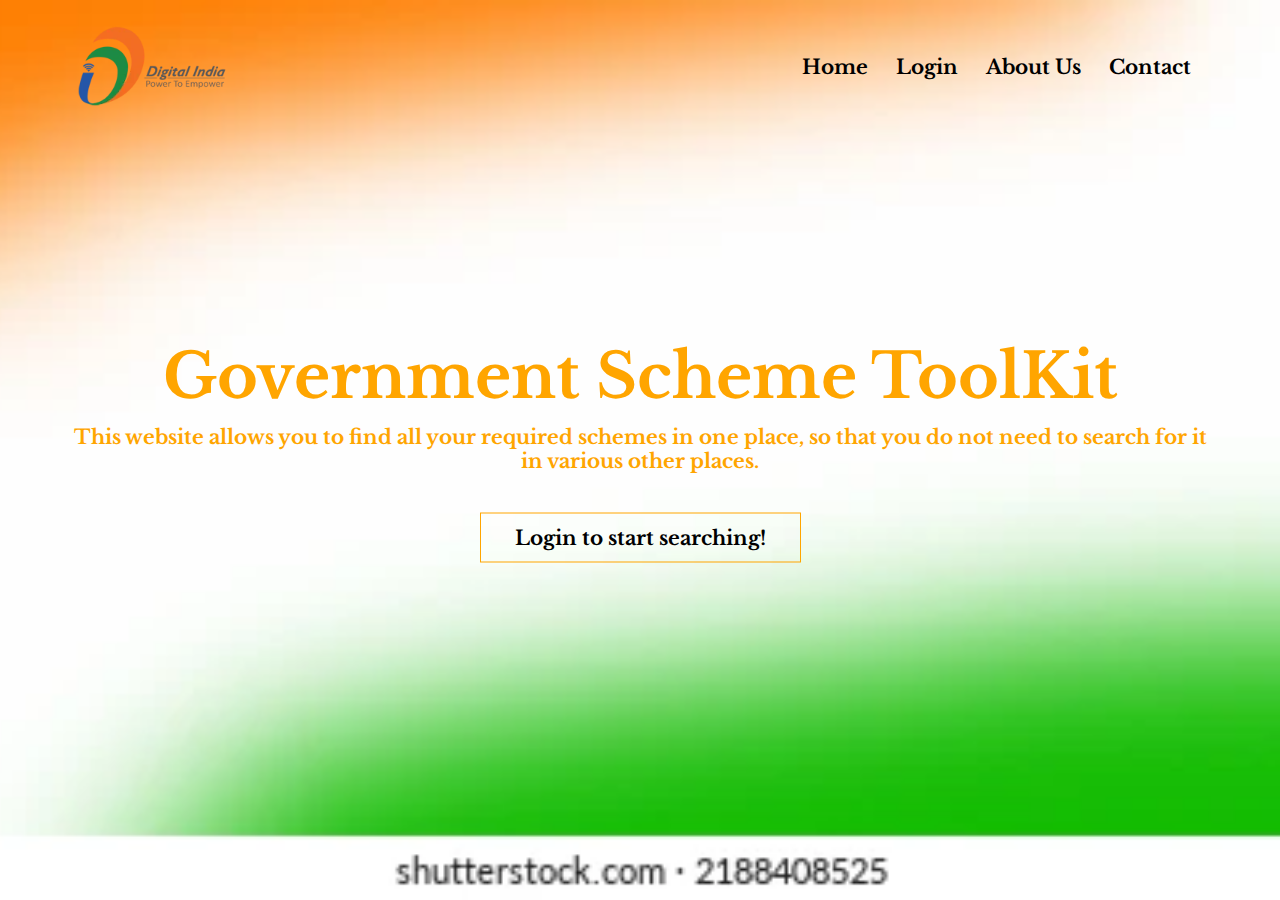
<file: DBMS Project/public/index.html>
<!DOCTYPE html>
<html lang="en">
<head>
    <meta charset="UTF-8">
    <meta name="viewport" content="width=device-width, initial-scale=1.0">
    <title>Government Scheme ToolKit</title>
    <link rel="stylesheet" href="./style.css">
    <link rel="preconnect" href="https://fonts.googleapis.com">
    <link rel="preconnect" href="https://fonts.gstatic.com" crossorigin>
    <link href="https://fonts.googleapis.com/css2?family=Libre+Baskerville:ital,wght@0,400;0,700;1,400&display=swap" rel="stylesheet">
    <link href="https://maxcdn.bootstrapcdn.com/font-awesome/4.2.0/css/font-awesome.min.css" rel="stylesheet">
</head>
<body>
    <section class="header">
        <nav>
            <a href="./index.html"><img src="./assets/images/logo.webp"></a>
            <div class="nav-links" id="navLinks">
                <i class="fa fa-times" aria-hidden="true" onclick="hideMenu()"></i>
                <ul>
                    <li><a href="./index.html">Home</a></li>
                    <li><a href="./main/login.html">Login</a></li>
                    <li><a href="">About Us</a></li>
                    <li><a href="">Contact</a></li>
                </ul>
            </div>
            <i class="fa fa-bars" aria-hidden="true" onclick="showMenu()"></i>
        </nav>
        <div class="text-box">
            <h1>Government Scheme ToolKit</h1>
            <p>This website allows you to find all your required schemes in 
                one place, so that you do not need to search for it in various other places.
            </p>
            <a href="./main/login.html" class="main-button">Login to start searching!</a>
        </div>
    </section>
<script>
    var navLinks=document.getElementById("navLinks");
    function showMenu(){
        navLinks.style.right="0";
    }
    function hideMenu(){
        navLinks.style.right="-200px";
    }

</script>
</body>
</html>
</file>
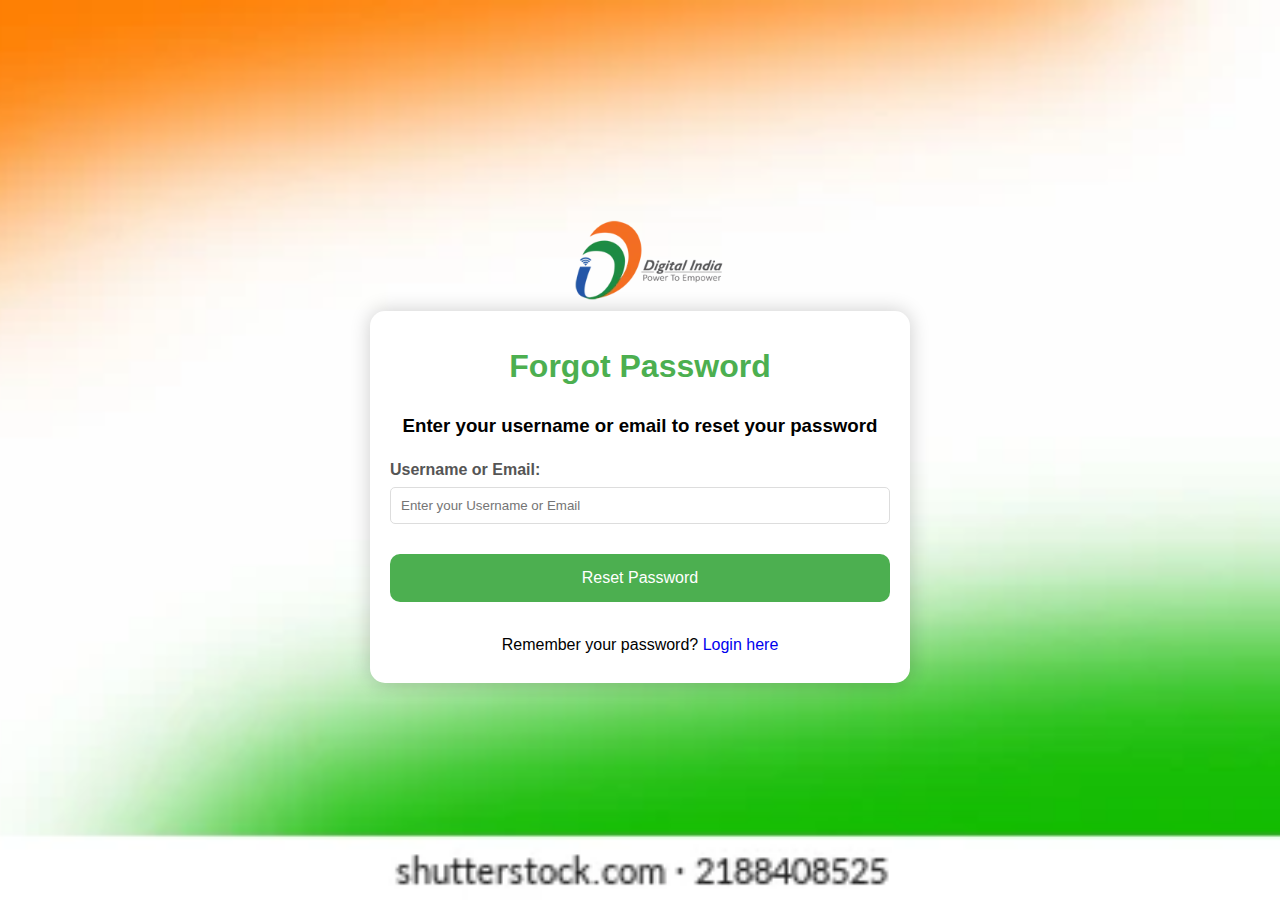
<file: DBMS Project/public/main/forgot.html>
<!DOCTYPE html> 
<html> 

<head> 
	<title>Forgot Password</title> 
	<link rel="stylesheet"
		href="./forgot_password_style.css"> 
</head> 

<body> 
	<section class="header">
		<nav>
			<a href="./login.html"><img src="../assets/images/logo.webp"></a>
		</nav>
	</section>
	<div class="main"> 
		<h1>Forgot Password</h1> 
		<h3>Enter your username or email to reset your password</h3> 
		<form action=""> 
			<label for="username_or_email"> 
				Username or Email: 
			</label> 
			<input type="text"
				id="username_or_email"
				name="username_or_email"
				placeholder="Enter your Username or Email" required> 

			<div class="wrap"> 
				<button type="submit"
						onclick="solve()"> 
					Reset Password 
				</button> 
			</div> 
		</form> 
		<p>Remember your password? 
			<a href="./login.html"
			style="text-decoration: none;"> 
				Login here 
			</a> 
		</p> 
	</div> 
</body> 

</html>
</file>
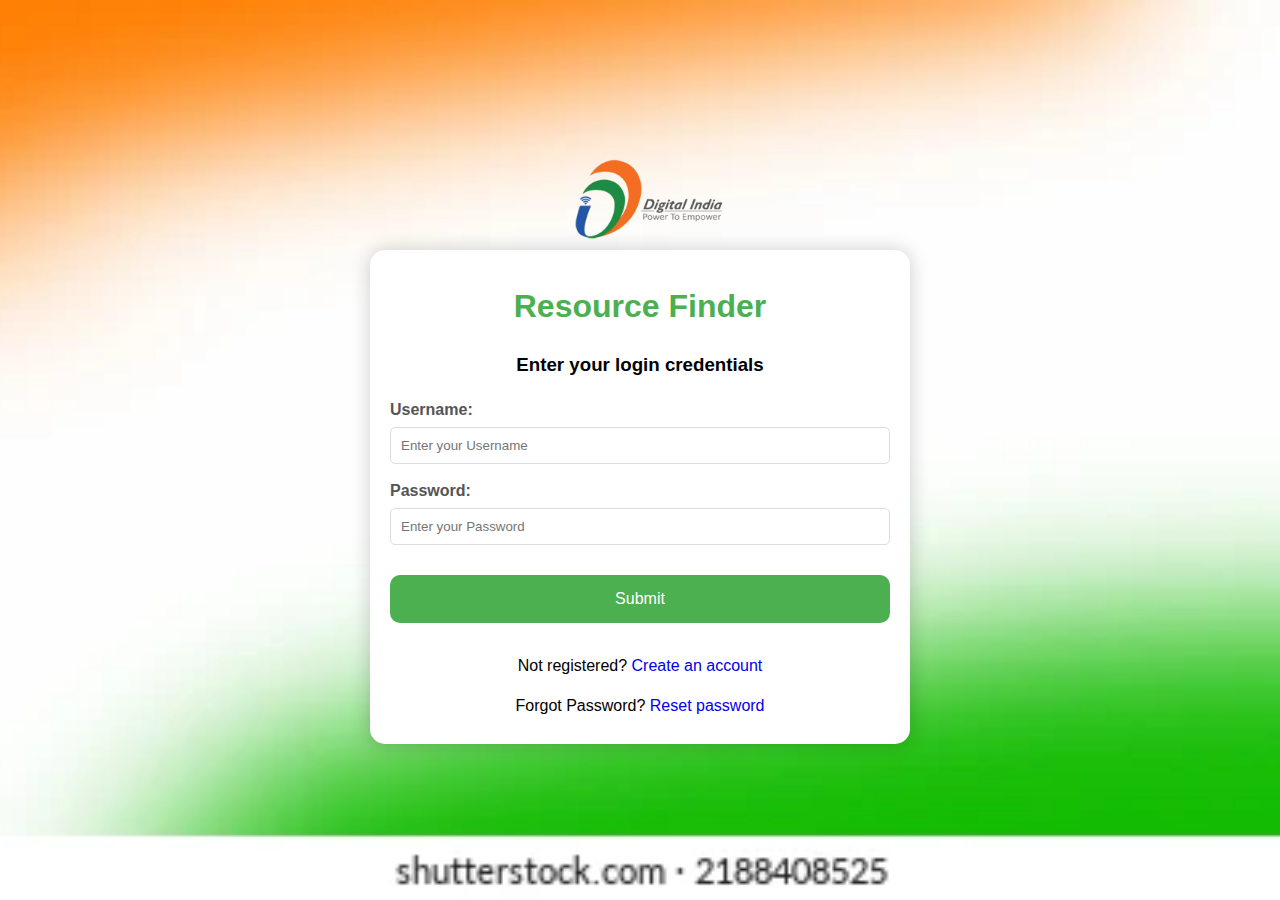
<file: DBMS Project/public/main/login.html>
<!DOCTYPE html> 
<html> 

<head> 
	<title>Register Now!</title> 
	<link rel="stylesheet"
		href="./login_style.css"> 
</head> 

<body> 
	<section class="header">
		<nav>
		<a href="./login.html"><img src="../assets/images/logo.webp"></a>
		</nav>
	</section>
	<div class="main"> 
		<h1>Resource Finder</h1> 
		<h3>Enter your login credentials</h3> 
		<form action=""> 
			<label for="first"> 
				Username: 
			</label> 
			<input type="text"
				id="first"
				name="first"
				placeholder="Enter your Username" required> 

			<label for="password"> 
				Password: 
			</label> 
			<input type="password"
				id="password"
				name="password"
				placeholder="Enter your Password" required> 

			<div class="wrap"> 
				<button type="submit"
						onclick="solve()"> 
					Submit 
				</button> 
			</div> 
		</form> 
		<p>Not registered? 
			<a href="./signup.html"
			style="text-decoration: none;"> 
				Create an account 
			</a> 
		</p> 
		<p>Forgot Password? 
			<a href="./forgot.html"
			style="text-decoration: none;"> 
				Reset password 
			</a> 
		</p> 
	</div> 
</body> 

</html>
</file>
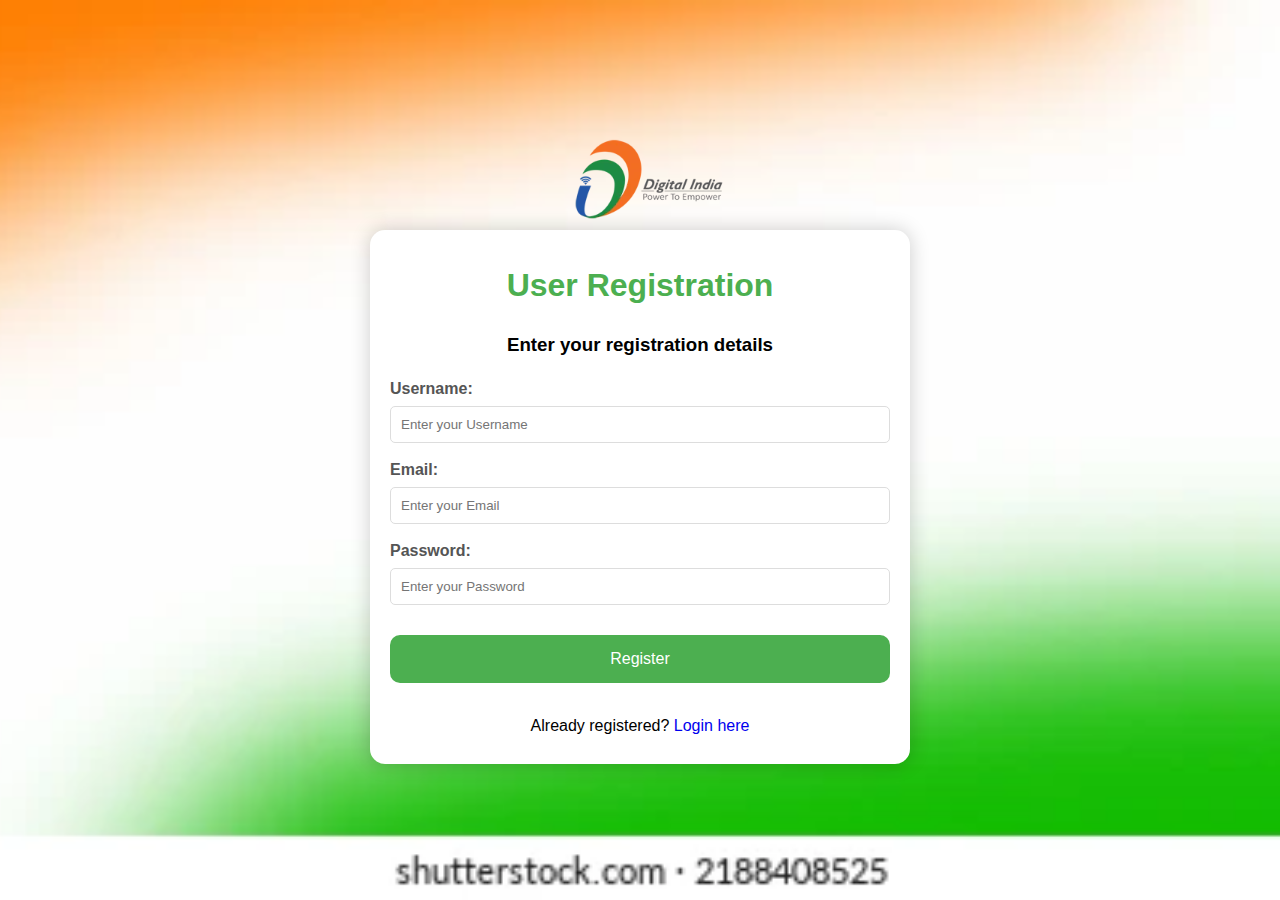
<file: DBMS Project/public/main/signup.html>
<!DOCTYPE html> 
<html> 

<head> 
	<title>Register Now!</title> 
	<link rel="stylesheet"
		href="./registration_style.css"> 
</head> 

<body> 
	<section class="header">
		<nav>
			<a href="./login.html"><img src="../assets/images/logo.webp"></a>
		</nav>
	</section>
	<div class="main"> 
		<h1>User Registration</h1> 
		<h3>Enter your registration details</h3> 
		<form action=""> 
			<label for="username"> 
				Username: 
			</label> 
			<input type="text"
				id="username"
				name="username"
				placeholder="Enter your Username" required> 

			<label for="email"> 
				Email: 
			</label> 
			<input type="email"
				id="email"
				name="email"
				placeholder="Enter your Email" required> 

			<label for="password"> 
				Password: 
			</label> 
			<input type="password"
				id="password"
				name="password"
				placeholder="Enter your Password" required> 

			<div class="wrap"> 
				<button type="submit"
						onclick="solve()"> 
					Register 
				</button> 
			</div> 
		</form> 
		<p>Already registered? 
			<a href="./login.html"
			style="text-decoration: none;"> 
				Login here 
			</a> 
		</p> 
	</div> 
</body> 

</html>
</file>
<file: DBMS Project/public/style.css>
*{
    margin:0;
    padding:0;
    font-family: "Libre Baskerville", serif;
    font-weight: 700;
    font-style: normal;
      
}
.header{
    min-height: 100vh;
    width:100%;
    background-image:
    url(./assets/images/index.webp);
    background-position: center;
    background-size: cover;
    position: relative;
    height: 100%;
    background-repeat: no-repeat;
}
nav{
    display:flex;
    padding: 2% 6%;
    justify-content: space-between;
    align-items: center;
}
nav img{
    width: 150px;
}
.nav-links{
    flex:1;
    text-align: right;

}
.nav-links ul li{
    list-style: none;
    display: inline-block;
    padding: 8px 12px;
    position: relative;
}
.nav-links ul li a{
    color:black;
    text-decoration: none;
    font-size: 20px;
}
.nav-links ul li::after{
    content:'';
    width: 0%;
    height: 2px;
    background: #f44336;
    display:block;
    margin:auto;
    transition: 0.5s;
}
.nav-links ul li:hover::after{
    width:100%;
}
.text-box{
    width: 90%;
    color:orange;
    position: absolute;
    top:50%;
    left:50%;
    transform: translate(-50%,-50%);
    text-align: center;

}
.text-box h1{
    font-size: 62px;

}
.text-box p{
    margin:10px 0 40px;
    font-size: 20px;
    color:orange;
}
.main-button{
    display: inline-block;
    text-decoration: none;
    color:black;
    border: 1px solid orange;
    padding: 12px 34px;
    font-size: 20px;
    background: transparent;
    position: relative;
    cursor: pointer;
}
.main-button:hover{
    border: 1px solid green;
    background: green;
    transition: 1s;
}
nav .fa{
    display: none;
}
@media(max-width: 700px){
    .text-box h1{
        font-size: 32px;}
        .nav-links ul li{
            display: inline-block;
            }
        .nav-links{
            position: absolute;
            background:rgb(3, 255, 158);
            height: 100vh;
            width: 200px;
            top: 0;
            right: -200px;
            text-align: left;
            z-index: 2;
            transition: 1s;
        }
        nav .fa{
            display: block;
            color:orange;
            margin: 10px;
            font-size: 20px;
            cursor: pointer;
        }
            .nav-links ul{
                padding: 30px;

            }
}
</file>
<file: DBMS Project/public/main/forgot_password_style.css>
body { 
	display: flex; 
	align-items: center; 
	justify-content: center; 
	font-family: sans-serif; 
	line-height: 1.5; 
	min-height: 100vh; 
	background: #f3f3f3; 
	flex-direction: column; 
	margin: 0; 
	background-image: url(../assets/images/index.webp);
    background-position: center;
    background-size: cover;
    position: relative;
    background-repeat: no-repeat;
} 
	
nav{
    display:flex;
    padding: 2% 6%;
    justify-content: space-between;
    align-items: center;
}
nav img{
    width: 150px;
}
.main { 
	background-color: #fff; 
	border-radius: 15px; 
	box-shadow: 0 0 20px rgba(0, 0, 0, 0.2); 
	padding: 10px 20px; 
	transition: transform 0.2s; 
	width: 500px; 
	text-align: center; 
} 
h1 { 
	color: #4CAF50; 
} 
label { 
	display: block; 
	width: 100%; 
	margin-top: 10px; 
	margin-bottom: 5px; 
	text-align: left; 
	color: #555; 
	font-weight: bold; 
} 
input { 
	display: block; 
	width: 100%; 
	margin-bottom: 15px; 
	padding: 10px; 
	box-sizing: border-box; 
	border: 1px solid #ddd; 
	border-radius: 5px; 
} 

button { 
	padding: 15px; 
	border-radius: 10px; 
	margin-top: 15px; 
	margin-bottom: 15px; 
	border: none; 
	color: white; 
	cursor: pointer; 
	background-color: #4CAF50; 
	width: 100%; 
	font-size: 16px; 
} 

.wrap { 
	display: flex; 
	justify-content: center; 
	align-items: center; 
}
</file>
<file: DBMS Project/public/main/login_style.css>
body { 
	display: flex; 
	align-items: center; 
	justify-content: center; 
	font-family: sans-serif; 
	line-height: 1.5; 
	min-height: 100vh; 
	background: #f3f3f3; 
	flex-direction: column; 
	margin: 0; 
	background-image: url(../assets/images/index.webp);
    background-position: center;
    background-size: cover;
    position: relative;
    background-repeat: no-repeat;
} 
	
nav{
    display:flex;
    padding: 2% 6%;
    justify-content: space-between;
    align-items: center;
}
nav img{
    width: 150px;
}
.main { 
	background-color: #fff; 
	border-radius: 15px; 
	box-shadow: 0 0 20px rgba(0, 0, 0, 0.2); 
	padding: 10px 20px; 
	transition: transform 0.2s; 
	width: 500px; 
	text-align: center; 
	
} 
h1 { 
	color: #4CAF50; 
} 
label { 
	display: block; 
	width: 100%; 
	margin-top: 10px; 
	margin-bottom: 5px; 
	text-align: left; 
	color: #555; 
	font-weight: bold; 
} 
input { 
	display: block; 
	width: 100%; 
	margin-bottom: 15px; 
	padding: 10px; 
	box-sizing: border-box; 
	border: 1px solid #ddd; 
	border-radius: 5px; 
} 

button { 
	padding: 15px; 
	border-radius: 10px; 
	margin-top: 15px; 
	margin-bottom: 15px; 
	border: none; 
	color: white; 
	cursor: pointer; 
	background-color: #4CAF50; 
	width: 100%; 
	font-size: 16px; 
} 

.wrap { 
	display: flex; 
	justify-content: center; 
	align-items: center; 
}
</file>
<file: DBMS Project/public/main/registration_style.css>
body { 
	display: flex; 
	align-items: center; 
	justify-content: center; 
	font-family: sans-serif; 
	line-height: 1.5; 
	min-height: 100vh; 
	background: #f3f3f3; 
	flex-direction: column; 
	margin: 0; 
	background-image: url(../assets/images/index.webp);
    background-position: center;
    background-size: cover;
    position: relative;
    background-repeat: no-repeat;
} 
	
nav{
    display:flex;
    padding: 2% 6%;
    justify-content: space-between;
    align-items: center;
}
nav img{
    width: 150px;
}
.main { 
	background-color: #fff; 
	border-radius: 15px; 
	box-shadow: 0 0 20px rgba(0, 0, 0, 0.2); 
	padding: 10px 20px; 
	transition: transform 0.2s; 
	width: 500px; 
	text-align: center; 
} 
h1 { 
	color: #4CAF50; 
} 
label { 
	display: block; 
	width: 100%; 
	margin-top: 10px; 
	margin-bottom: 5px; 
	text-align: left; 
	color: #555; 
	font-weight: bold; 
} 
input { 
	display: block; 
	width: 100%; 
	margin-bottom: 15px; 
	padding: 10px; 
	box-sizing: border-box; 
	border: 1px solid #ddd; 
	border-radius: 5px; 
} 

button { 
	padding: 15px; 
	border-radius: 10px; 
	margin-top: 15px; 
	margin-bottom: 15px; 
	border: none; 
	color: white; 
	cursor: pointer; 
	background-color: #4CAF50; 
	width: 100%; 
	font-size: 16px; 
} 

.wrap { 
	display: flex; 
	justify-content: center; 
	align-items: center; 
}
</file>
